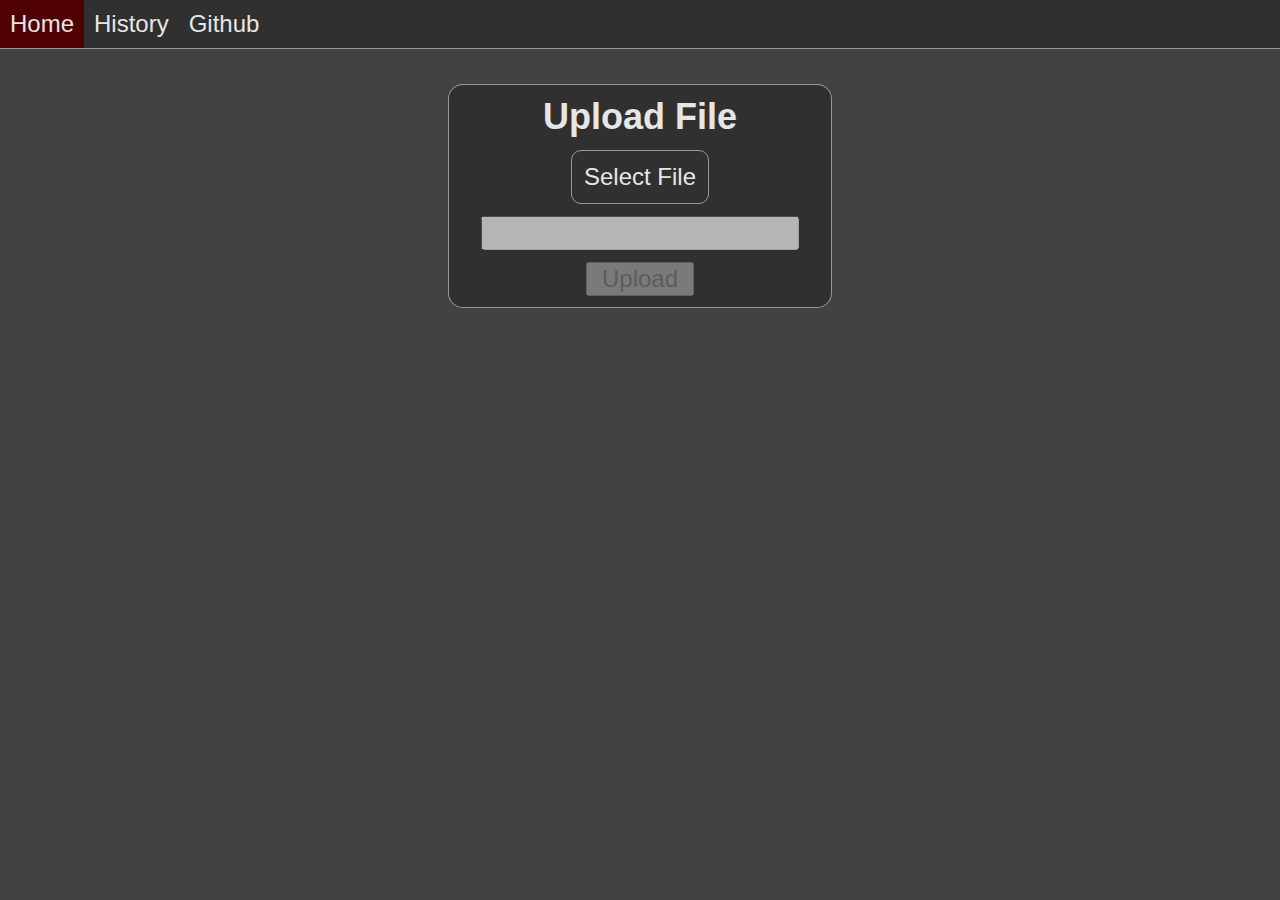
<file: index.html>
<!DOCTYPE html>
<html>
	<head>
		<meta name="viewport" content="width=device-width, initial-scale=1.0">
		<title>Whoop Transfer</title>
		<link rel="stylesheet" href="./css/style.css">
		<!--<script type="text/javascript" src="js/jszip.min.js"></script>
		<script type="text/javascript" src="js/FileSaver.min.js"></script>-->
		<script type="module" src="./js/main.js"></script>
	</head>
	<body>
		<ul class="navigation">
			<li class="active"><a href="/">Home</a></li>
			<li><a href="history.html">History</a></li>
			<li><a href="https://github.com/KenanTurner/SimpleFileTransfer" target="_blank">Github</a></li>
		</ul>
		<div class="content">
			<div class='container upload'>
				<div class="title">Upload File</div>
				<div class="container hidden">
					<div class="subtitle">Options</div>
					<label for="compress" >Compress</label>
					<input id="compress" type="checkbox"></input>
					<label for="encrypt" >Encrypt</label>
					<input id="encrypt" type="checkbox"></input>
				</div>
				<label for="upload-file">
					Select File
				</label>
				<input type="file" id="upload-file" multiple></input>
				<label for="upload-name" class="hidden">Filename:</label>
				<input type="text" id="upload-name" disabled></input>
				<button id="upload-btn" disabled>Upload</button>
			</div>
			<div class='container hidden' id="progress">
				<div class="title">Uploading...</div>
			</div>
			<div class='container hidden' id="complete">
				<div class="title">Upload Complete!</div>
				<a id="link" target="_blank">Click to preview file</a>
				<button id="share">Click to share</button>
			</div>
			<div class='container hidden' id="failed">
				<div class="title">Upload Failed!</div>
			</div>
		</div>
	</body>
</html>
</file>
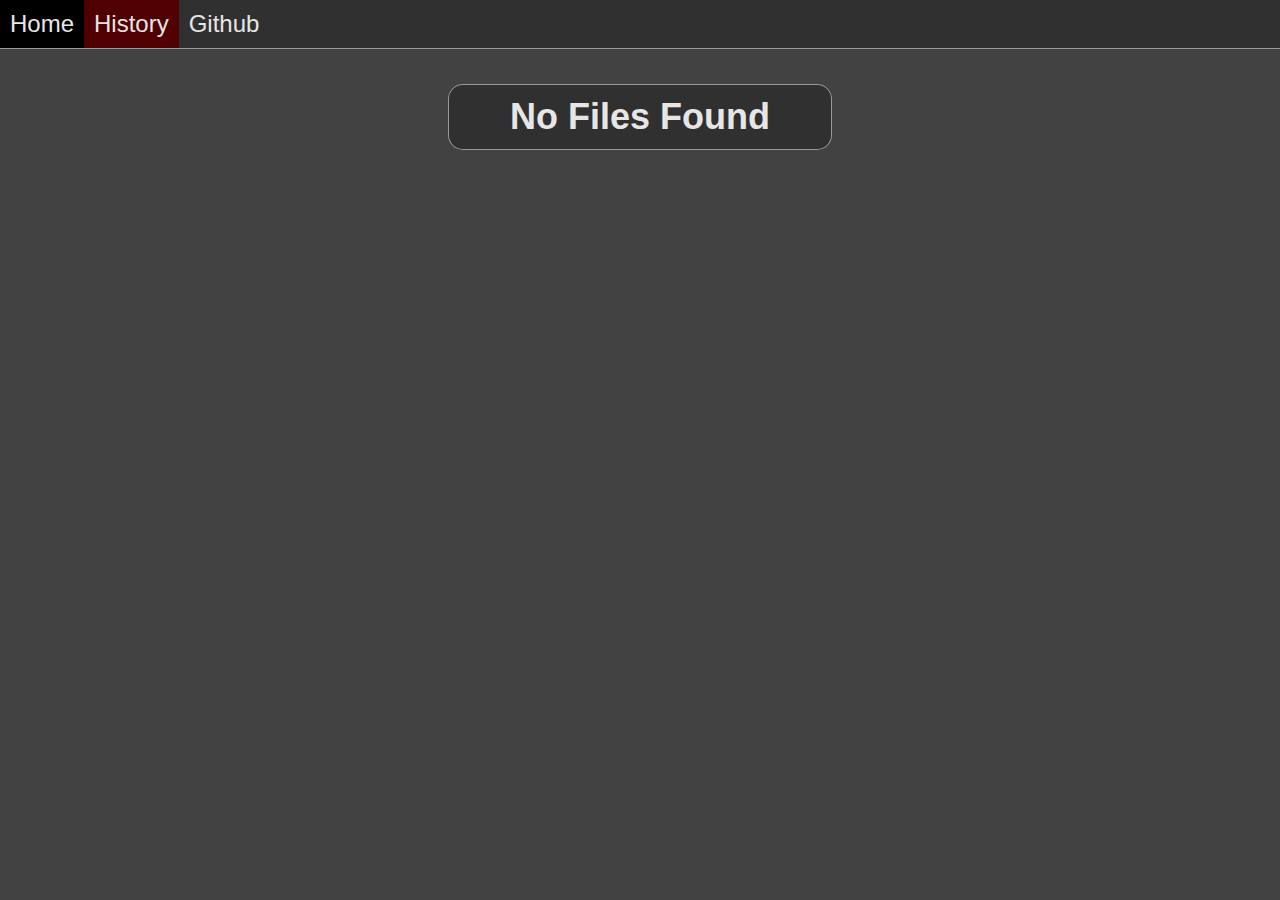
<file: history.html>
<!DOCTYPE html>
<html>
	<head>
		<meta name="viewport" content="width=device-width, initial-scale=1.0">
		<title>Whoop Transfer</title>
		<link rel="stylesheet" href="./css/style.css">
		<script type="module" src="./js/history.js"></script>
	</head>
	<body>
		<ul class="navigation">
			<li><a href="/">Home</a></li>
			<li class="active"><a href="history.html">History</a></li>
			<li><a href="https://github.com/KenanTurner/SimpleFileTransfer" target="_blank">Github</a></li>
		</ul>
		<div class="content" id="content">
			<table class="container hidden" id="table">
				<tr>
					<th>#</th>
					<th>Filename</th>
					<th></th>
					<th></th>
					<th></th>
				</tr>
			</table>
			<div class='container hidden' id="none">
				<div class="title">No Files Found</div>
			</div>
		</div>
	</body>
</html>
</file>
<file: css/style.css>
body {
	background-color: #424242;
    margin: 0px;
    color: #E6E6E6;
    font-size: 100%;
	font-family: Helvetica, sans-serif;
}
a {
	color: #E6E6E6;
}
.hidden {
	display: none!important;
}
.navigation {
    position: fixed;
    top: 0;
    width: 100%;
    list-style-type: none;
    margin: 0;
    padding: 0;
    display: flex;
    flex-direction: row;
    flex-wrap: wrap;
    background-color: #303030;
    font-size: 150%;
    border-style: solid;
    border-width: 0px;
    border-bottom-width: 1px;
    border-color: #999999;
}
.navigation li a {
	padding: 10px;
	display: block;
	text-decoration: unset;
}
.navigation li:hover {
	background-color: #000000;
}
.navigation li.active {
	background-color: #500000;
}
.content {
	margin-top: 48px;
    width: 100%;
    display: flex;
    flex-direction: column;
    flex-wrap: nowrap;
    align-content: center;
    justify-content: center;
	align-items: center;
    overflow: auto;
    box-sizing: border-box;
    padding: 36px;
	gap: 12px;
}
.container {
	display: flex;
	flex-direction: column;
    justify-content: center;
	align-items: center;
	box-shadow: inset 0px 0px 0px 1px #999999;
    border-radius: 15px;
    background-color: #303030;
	padding: 12px;
	gap: 12px;
	min-width: 360px;
	font-size: 150%;
	overflow: auto;
}
.container button {
	font-size: 100%;
	min-width: 30%;
}
.container input {
	font-size: 100%;
}
.upload input[type="file"] {
	display: none;
}
.upload label {
    border: 1px solid #999999;
    cursor: pointer;
    padding: 12px;
    border-radius: 10px;
}
.title {
    font-size: 150%;
    text-align: center;
    font-weight: bold;
}
</file>
